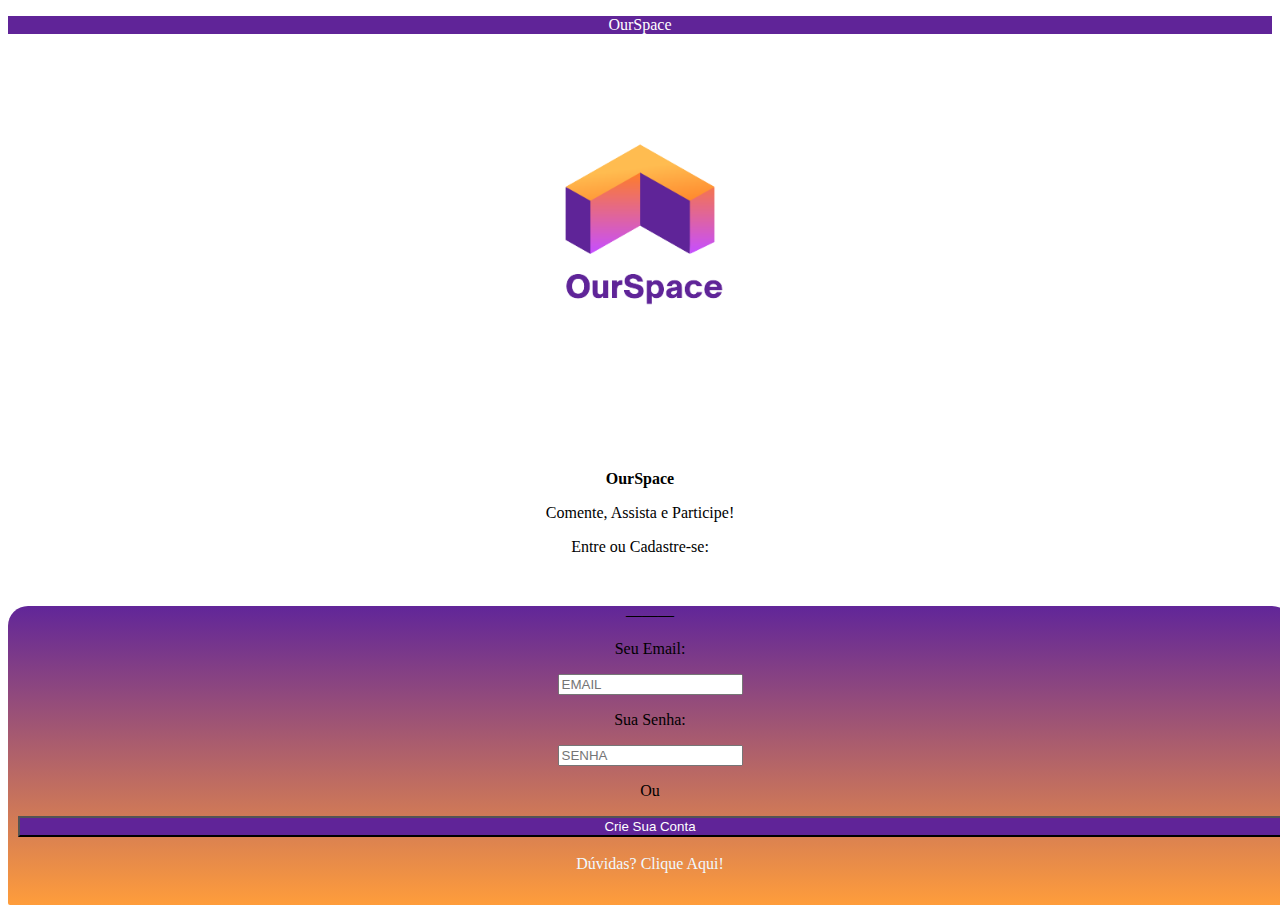
<file: loginApp - Copia/www/index.html>
<!DOCTYPE html>
<html lang="en">
<head>
    <meta charset="UTF-8">
    <meta http-equiv="X-UA-Compatible" content="IE=edge">
    <meta name="viewport" content="width=device-width, initial-scale=1.0">
    <link href="https://cdn.jsdelivr.net/npm/bootstrap@5.2.0/dist/css/bootstrap.min.css" rel="stylesheet" integrity="sha384-gH2yIJqKdNHPEq0n4Mqa/HGKIhSkIHeL5AyhkYV8i59U5AR6csBvApHHNl/vI1Bx" crossorigin="anonymous">
    <link rel="stylesheet" href="css/estilo.css">
    <title>OurSpace</title>
</head>
<body>
    <nav class="">
        <p class="text-center fs-3">OurSpace</p>
    </nav>
    <img src="img/logo (2).png" width="400px" height="400px" style="margin: auto;">
    <br>
    <p class="fs-1 text-center"><b>OurSpace</b></p>
    <p class="fs-6 text-center">Comente, Assista e Participe!</p>
    <p class="fs-3 text-center">Entre ou Cadastre-se:</p>
    <br>
    <!--<form style="width: 85%; margin: auto;">-->
                <div style="width: 100%; margin:auto;" id="main">
                    <p class="text-center text-light">―――</p>
                    <p class="text-center text-light">Seu Email:</p>
                    <input type="email" placeholder="EMAIL" style="margin: 0;" width="80%" class="form-control">
                    <p class="text-center text-light">Sua Senha:</p>
                    <input type="email" placeholder="SENHA" style="margin: 0;" width="80%" class="form-control">
                    <p class="text-center text-light">Ou</p>
                    <button width="80%" class="btn" style="background-color: #602498; color: white;" id="b1" onclick="window.location.assign('cadUser.html')">Crie Sua Conta</button><br><br>
                    <a href="" style="text-decoration: none; color: aliceblue;">Dúvidas? Clique Aqui!</a>
        </div>
    <!--</form>-->
</body>
</html>
</file>
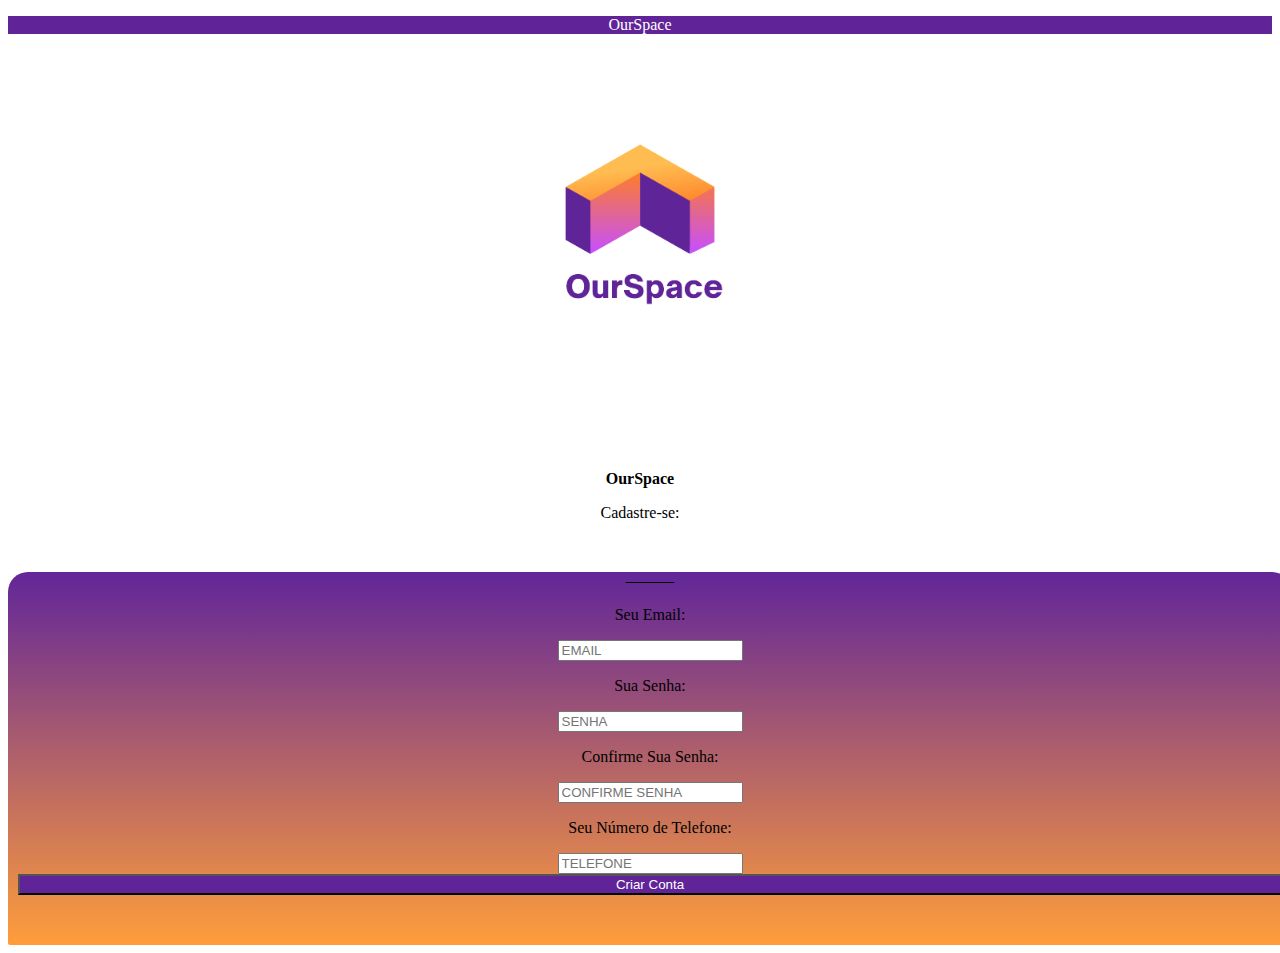
<file: loginApp - Copia/www/cadUser.html>
<!DOCTYPE html>
<html lang="en">
<head>
    <meta charset="UTF-8">
    <meta http-equiv="X-UA-Compatible" content="IE=edge">
    <meta name="viewport" content="width=device-width, initial-scale=1.0">
    <link href="https://cdn.jsdelivr.net/npm/bootstrap@5.2.0/dist/css/bootstrap.min.css" rel="stylesheet" integrity="sha384-gH2yIJqKdNHPEq0n4Mqa/HGKIhSkIHeL5AyhkYV8i59U5AR6csBvApHHNl/vI1Bx" crossorigin="anonymous">
    <link rel="stylesheet" href="css/estilo.css">
    <title>OurSpace</title>
</head>
<body>
    <nav>
        <p class="text-center fs-3">OurSpace</p>
    </nav>
    <img src="img/logo (2).png" width="400px" height="400px" style="margin: auto;">
    <br>
    <p class="fs-1 text-center"><b>OurSpace</b></p>
    <p class="fs-3 text-center">Cadastre-se:</p>
    <br>
    <!--<form action="" style="width: 85%; margin: auto;">-->
        <div style="width: 100%; margin: auto;" id="main">
                    <p class="text-center text-light">―――</p>
                    <p class="text-center text-light">Seu Email:</p>
                    <input type="email" placeholder="EMAIL" style="margin: 0;" class="form-control"><br>
                    <p class="text-center text-light">Sua Senha:</p>
                    <input type="number" placeholder="SENHA" style="margin: 0;" class="form-control"><br>
                    <p class="text-center text-light">Confirme Sua Senha:</p>
                    <input type="number" placeholder="CONFIRME SENHA" style="margin: 0;"  class="form-control"><br>
                    <p class="text-center text-light">Seu Número de Telefone:</p>
                    <input type="number" placeholder="TELEFONE" style="margin: 0;"  class="form-control"><br>
                    <button width="80%" class="btn" style="background-color: #602498; color: white;" id="b1" onclick="location.href='index.html'">Criar Conta</button><br><br>      
        </div>
    <!--</form>-->
</body>
</html>
</file>
<file: loginApp - Copia/www/css/estilo.css>
nav{
    width: 100%;
    height: min-content;
    background-color: #602498;
    color: #fff;
}

body{
    text-align: center;
    /*background-image: linear-gradient(#602498af, #ff9d3bb7);*/
}
button#b1{
    width: 100%;
}
div#main{
    border-radius: 20px 20px 2px 2px;
    padding-bottom: 2rem;
    padding-left: 10px;
    padding-right: 10px;
    background-image: linear-gradient(#602498fd, #ff9d3b);
}
</file>
